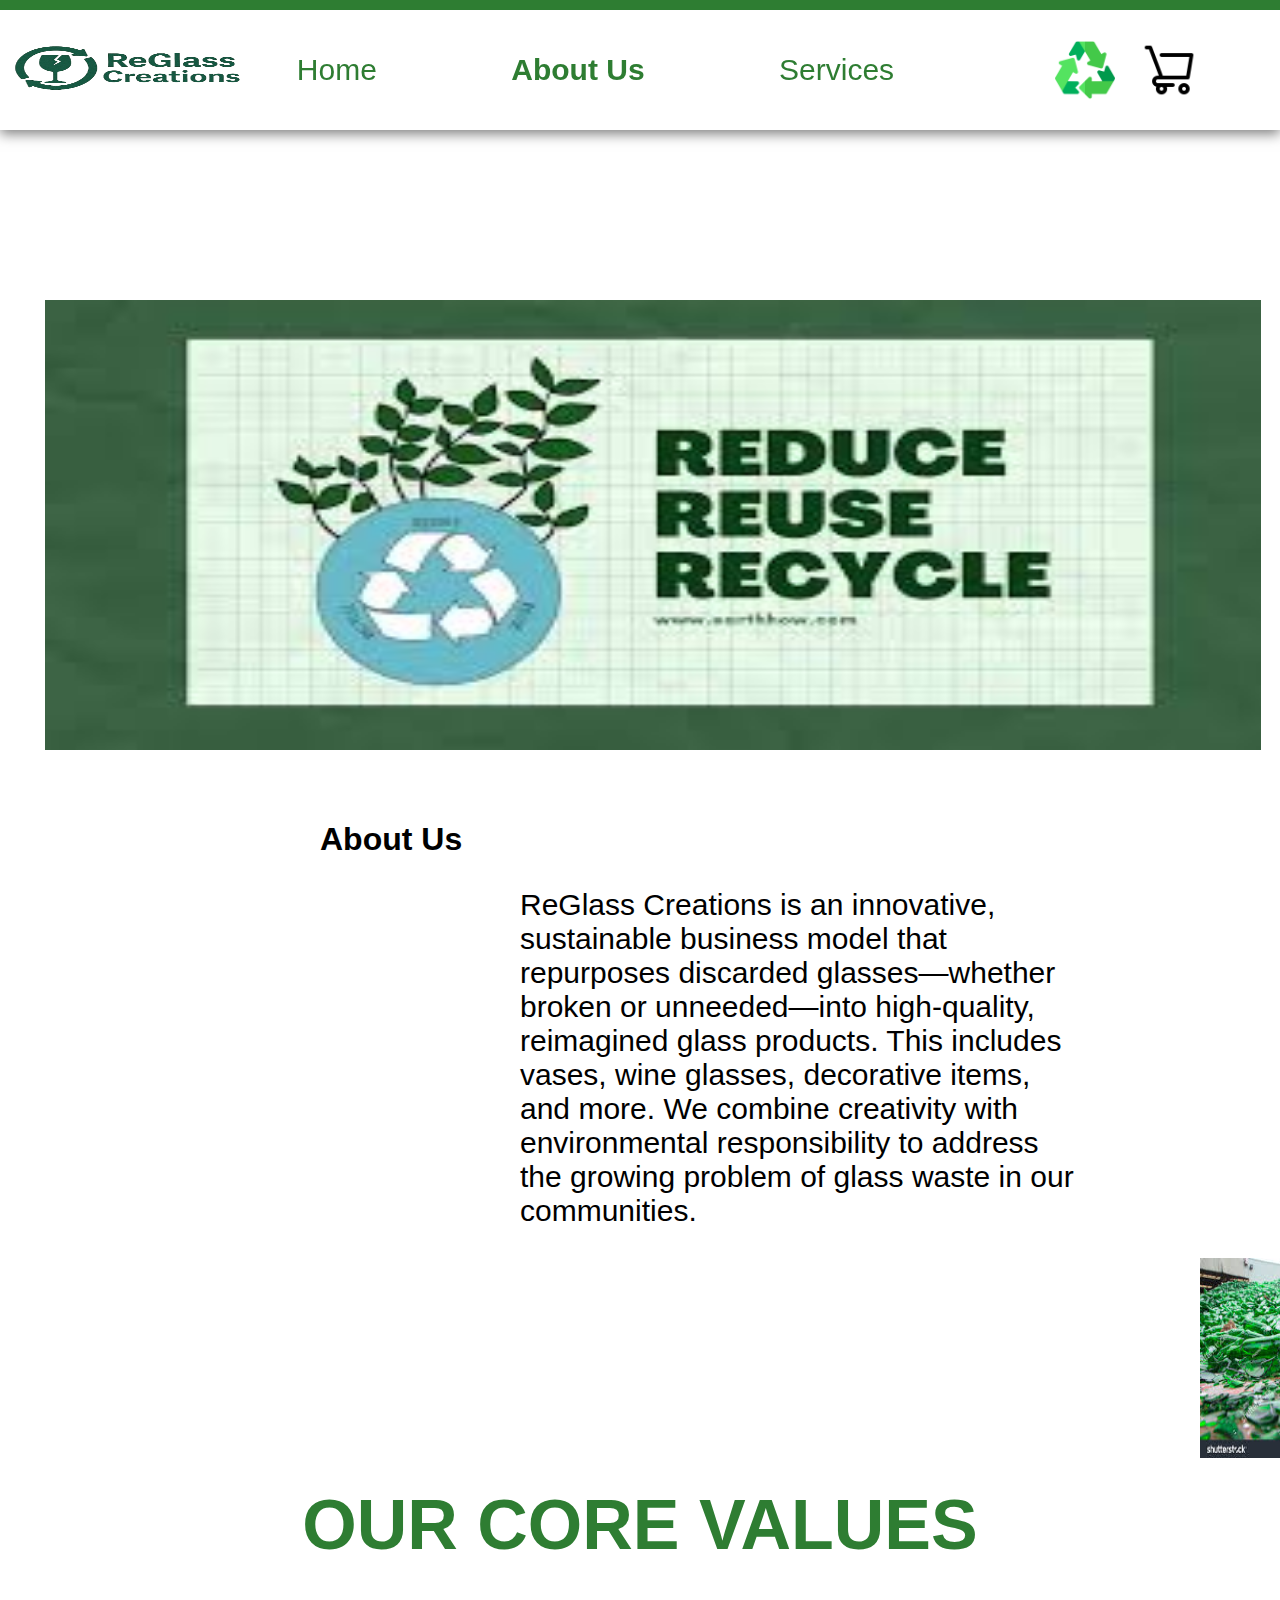
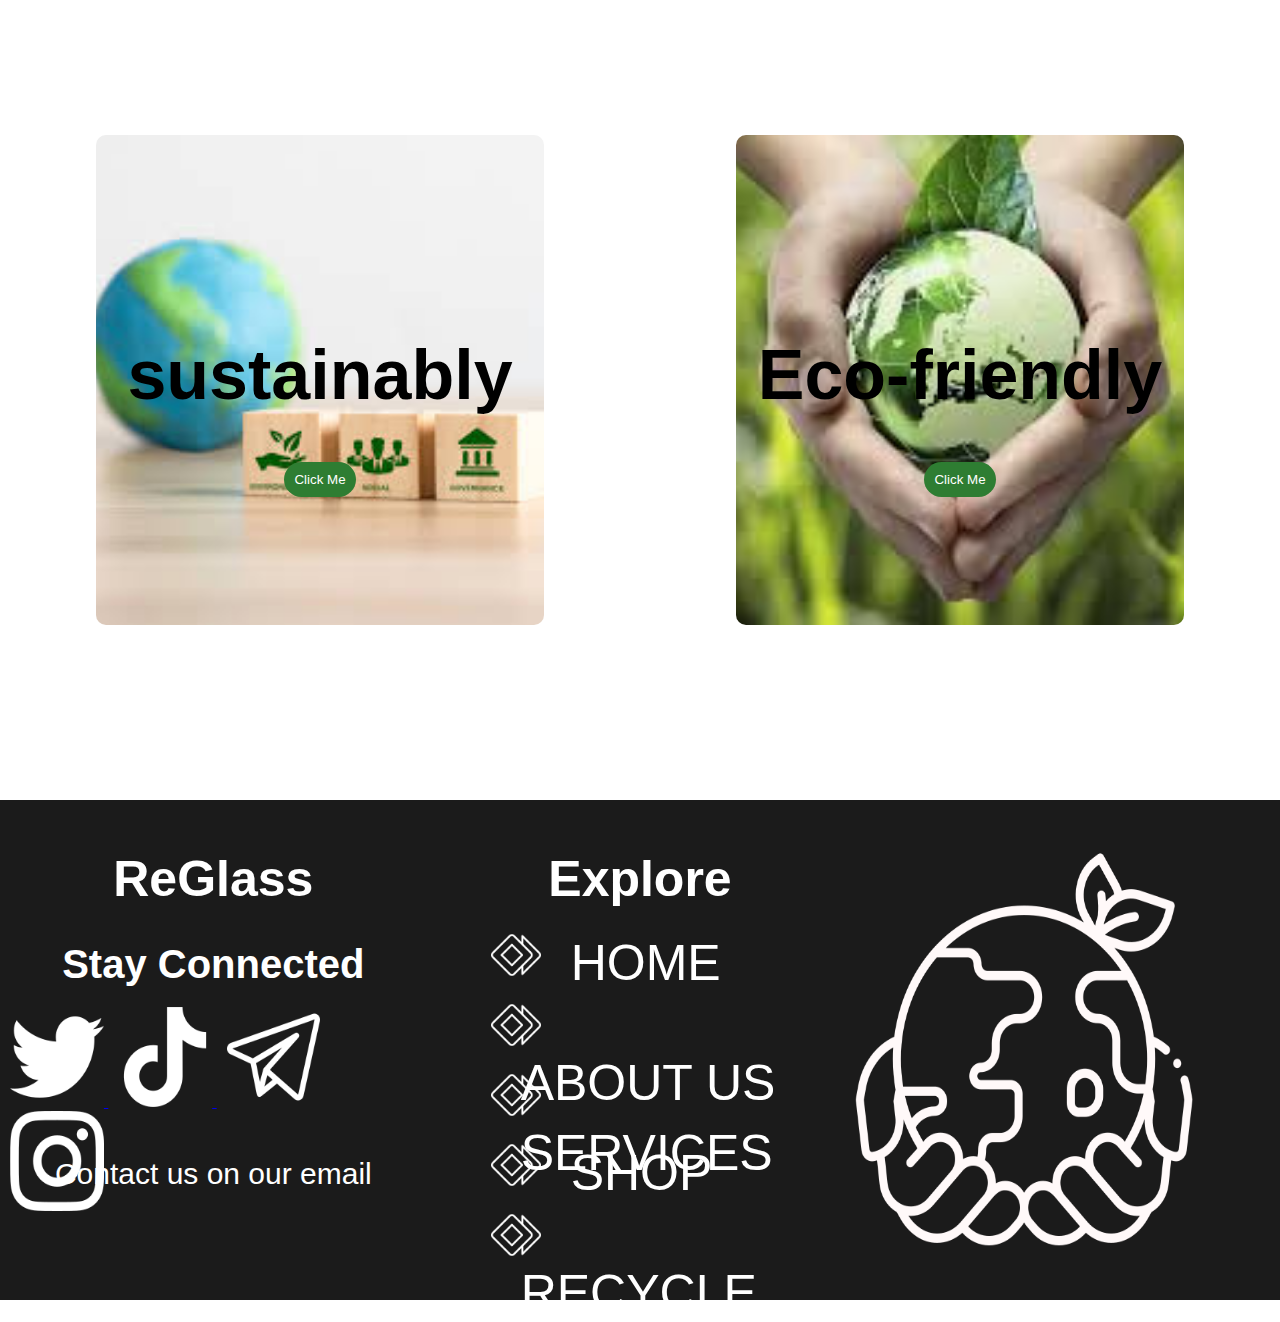
<file: aboutus.html>
<!DOCTYPE html>
<html lang="en" dir="ltr">
  <head>
    <meta charset="utf-8">
    <title>About Us</title>
        <link rel="stylesheet" href="styles/st.css">
  </head>
  <body>
    <div class="header">
      <div class="lin">

      </div>
      <div class="logo">
         <img  id="south" src="images/logos.png" alt="">
      </div>
      <div class="links">
        <a href="index.html"> <p class="op" id="home">Home</p></a>
        <a href="aboutus.html"> <h2 class="op">About Us</h2></a>
        <a href="services.html"> <p class="op">Services</p></a>
      </div>
      <div class="icons">
        <a href="services.html#link2"><img  class="pre" src="images/recycle-symbol.png" alt=""></a>
        <img  class="pre" src="images/cart.png" alt="">
      </div>
    </div>


   <div class="eve">
     <div class="pis">
        <img src="images/download.jpg" alt="">
     </div>
     <div class="ave">
       <h1>About Us</h1>
       <p id="cve">ReGlass Creations is an innovative, sustainable business model that repurposes discarded glasses—whether broken or unneeded—into high-quality, reimagined glass products. This includes vases, wine glasses, decorative items, and more. We combine creativity with environmental responsibility to address the growing problem of glass waste in our communities.

</p>


     </div>
     <div class="bve">
       <img src="images/more.jpg" alt="">
       <img src="images/flowers.jpg" alt="">

     </div>
     <div class="kve">
       <h1>OUR CORE VALUES</h1>

     </div>
     <div class="dve">
       <div class="fve">
         <div class="gve">
            <h1 class="ive">sustainably</h1>
            <button type="button" name="button" onclick="nam()">Click Me</button>
         </div>
         <div class="hve">
            <p>  Glass is 100% recyclable, and its reuse has a minimal environmental footprint. By repurposing discarded glasses, we help divert millions of tons of glass waste from landfills each year. The recycling process of glass uses significantly less energy than creating new glass from raw materials, which means fewer carbon emissions. ReGlass Creations not only offers sustainable products but also helps foster a culture of environmental stewardship in the community.
</p>
            <button type="button" name="button" onclick="game()"> Back</button>
         </div>
       </div>
       <div class="fve">
         <div class="me">
           <h1 class="ive">Eco-friendly</h1>
           <button type="button" name="button"  onclick="time()" >Click Me</button>

         </div>
         <div class="he">
             <p>By engaging people in the process of recycling and reusing, ReGlass Creations helps reduce glass waste in landfills, minimizes the need for new raw materials, and conserves energy. Glass takes hundreds of years to decompose in a landfill, but through our business model, we can help extend the life cycle of this material and ensure that it is used to its full potential. Our process also promotes sustainable consumer habits by showing people that broken or unwanted items can still be valuable if given a new purpose.
</p>
             <button type="button" name="button" onclick="fire()">Back</button>
         </div>

       </div>

     </div>

   </div>
   <div class="footer">
     <div class="socials">
       <h1 id="now">ReGlass</h1>
       <h3 id="stay">Stay Connected</h3>
       <div class="sleep">
         <a href="#"> <img  src="images/twitter.png" alt=""> </a>
         <a href="#"> <img src="images/tik-tok.png" alt=""> </a>
         <a href="https://t.me/+DGIQDsVvQ8BjOTk0"> <img src="images/telegram.png" alt=""> </a>
         <a href="#"> <img src="images/instagram.png" alt=""> </a>

     </div>
     <p><a  id="ho"href="mail to:painomugisha56@gmail.com">Contact us on our email</a> </p>
     </div>
     <div class="inks">
       <h1 id="now">Explore</h1>
       <div class="nos">
         <div class="no"><a id="bob" href="index.html"><img src="images/point.png" alt=""><p>HOME</p> </a> </div>
         <div class="no"><a id="bob"href="aboutus.html"><img src="images/point.png" alt=""><p>ABOUT US</p> </a> </div>
         <div class="no"><a id="bob"href="services.html"><img src="images/point.png" alt=""><p>SERVICES</p> </a> </div>
         <div class="no"><a id="bob"href="services.html#link1"><img src="images/point.png" alt=""><p>SHOP</p> </a> </div>
         <div class="no"><a id="bob"href="services.html#link2"><img src="images/point.png" alt=""><p>RECYCLE</p> </a> </div>
       </div>
     </div>
     <div class="events">
      <img src="images/eco-world.png" alt="">
     </div>



   </div>





  </body>
  <footer>
    <script src="scrpits/watch.js" charset="utf-8"></script>
  </footer>
</html>
</file>
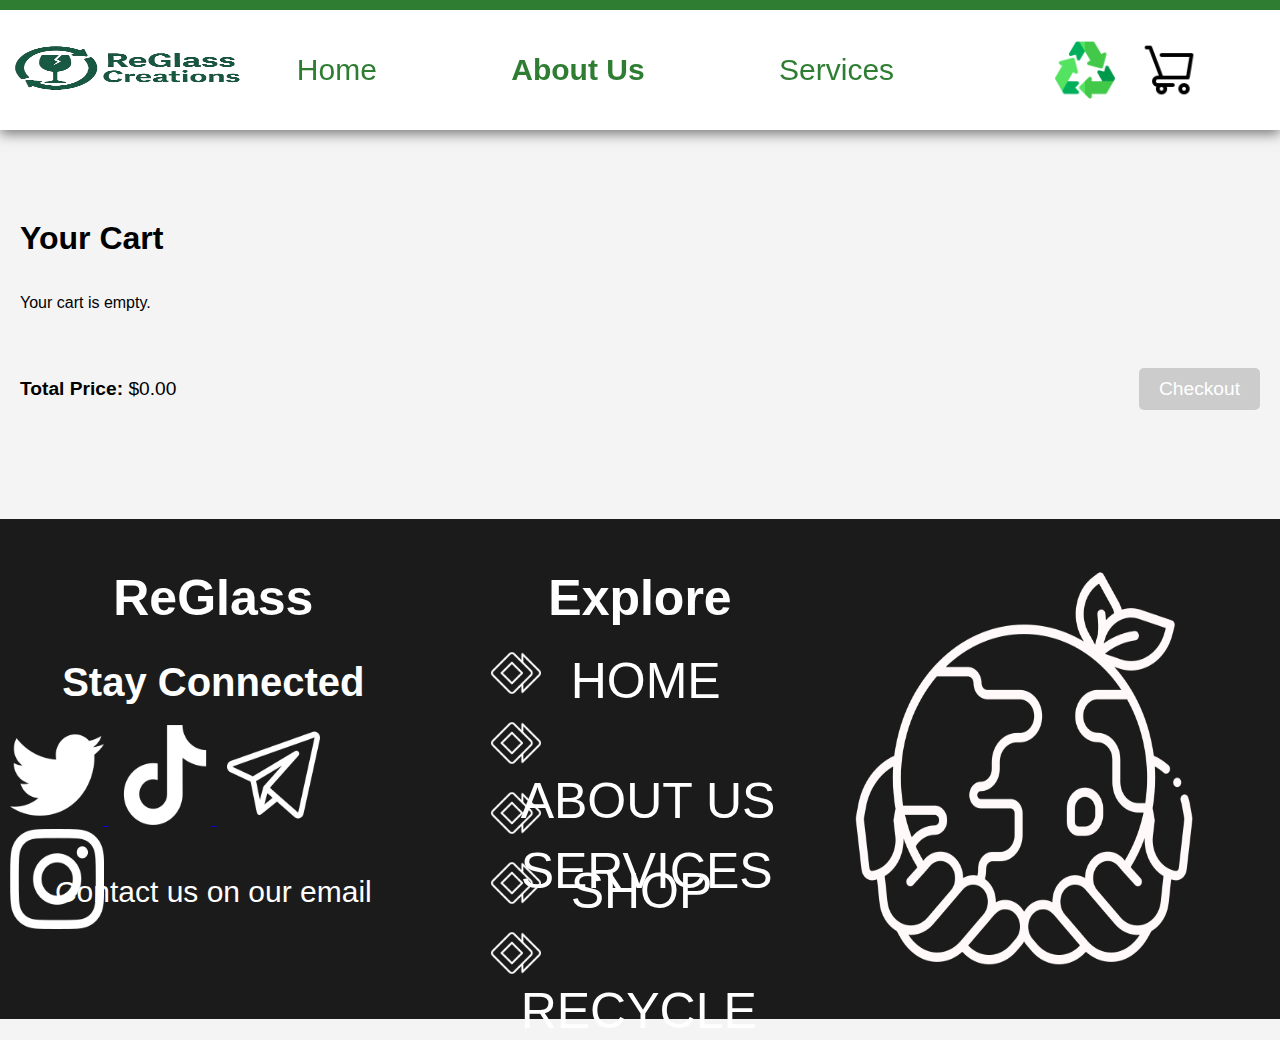
<file: c.html>
<!DOCTYPE html>
<html lang="en">
<head>
  <meta charset="UTF-8" />
  <meta name="viewport" content="width=device-width, initial-scale=1.0" />
  <title>Your Cart</title>
  <link rel="stylesheet" href="styles/c.css" />
  <link rel="stylesheet" href="styles/st.css">
</head>
<body>
  <div  class="header bad">
    <div class="lin">

    </div>
    <div class="logo">
       <img  id="south" src="images/logos.png" alt="">
    </div>
    <div class="links">
      <a href="index.html"> <p class="op" id="home">Home</p></a>
      <a href="aboutus.html"> <h2 class="op">About Us</h2></a>
      <a href="Services.html"> <p class="op">Services</p></a>
    </div>
    <div class="icons">
      <a href="services.html#link2"><img  class="pre" src="images/recycle-symbol.png" alt=""></a>
      <a href="c.html"><img  class="pre" src="images/cart.png" alt=""></a>
    </div>
  </div>

 <div class="shirt">
    <h1>Your Cart</h1>
    <div class="cart-container" id="cart-container"></div>

    <div class="cart-summary">
      <p><strong>Total Price:</strong> $<span id="total-price">0.00</span></p>
      <button class="checkout-btn">Checkout</button>
    </div>

    <div class="payment-modal" id="payment-modal">
      <div class="payment-modal-content">
        <h2>Choose Payment Method</h2>
        <button class="payment-option" id="visa">Pay with Visa</button>
        <button class="payment-option" id="mastercard">Pay with MasterCard</button>
        <button class="close-payment-modal">Cancel</button>
      </div>
    </div>
  </div>

  <div class="footer bad">
    <div class="socials">
      <h1 id="now">ReGlass</h1>
      <h3 id="stay">Stay Connected</h3>
      <div class="sleep">
        <a href="#"> <img  src="images/twitter.png" alt=""> </a>
        <a href="#"> <img src="images/tik-tok.png" alt=""> </a>
        <a href="https://t.me/+DGIQDsVvQ8BjOTk0"> <img src="images/telegram.png" alt=""> </a>
        <a href="#"> <img src="images/instagram.png" alt=""> </a>

    </div>
    <p><a  id="ho"href="mail to:painomugisha56@gmail.com">Contact us on our email</a> </p>
    </div>
    <div class="inks">
      <h1 id="now">Explore</h1>
      <div class="nos">
        <div class="no"><a id="bob" href="index.html"><img src="images/point.png" alt=""><p>HOME</p> </a> </div>
        <div class="no"><a id="bob"href="aboutus.html"><img src="images/point.png" alt=""><p>ABOUT US</p> </a> </div>
        <div class="no"><a id="bob"href="Services.html"><img src="images/point.png" alt=""><p>SERVICES</p> </a> </div>
        <div class="no"><a id="bob"href="services.html#link1"><img src="images/point.png" alt=""><p>SHOP</p> </a> </div>
        <div class="no"><a id="bob"href="services.html#link2"><img src="images/point.png" alt=""><p>RECYCLE</p> </a> </div>
      </div>
    </div>
    <div class="events">
     <img src="images/eco-world.png" alt="">
    </div>



  </div>
</body>
  <footer>
     <script src="scrpits/c.js" charset="utf-8"></script>
  </footer>
</html>
</file>
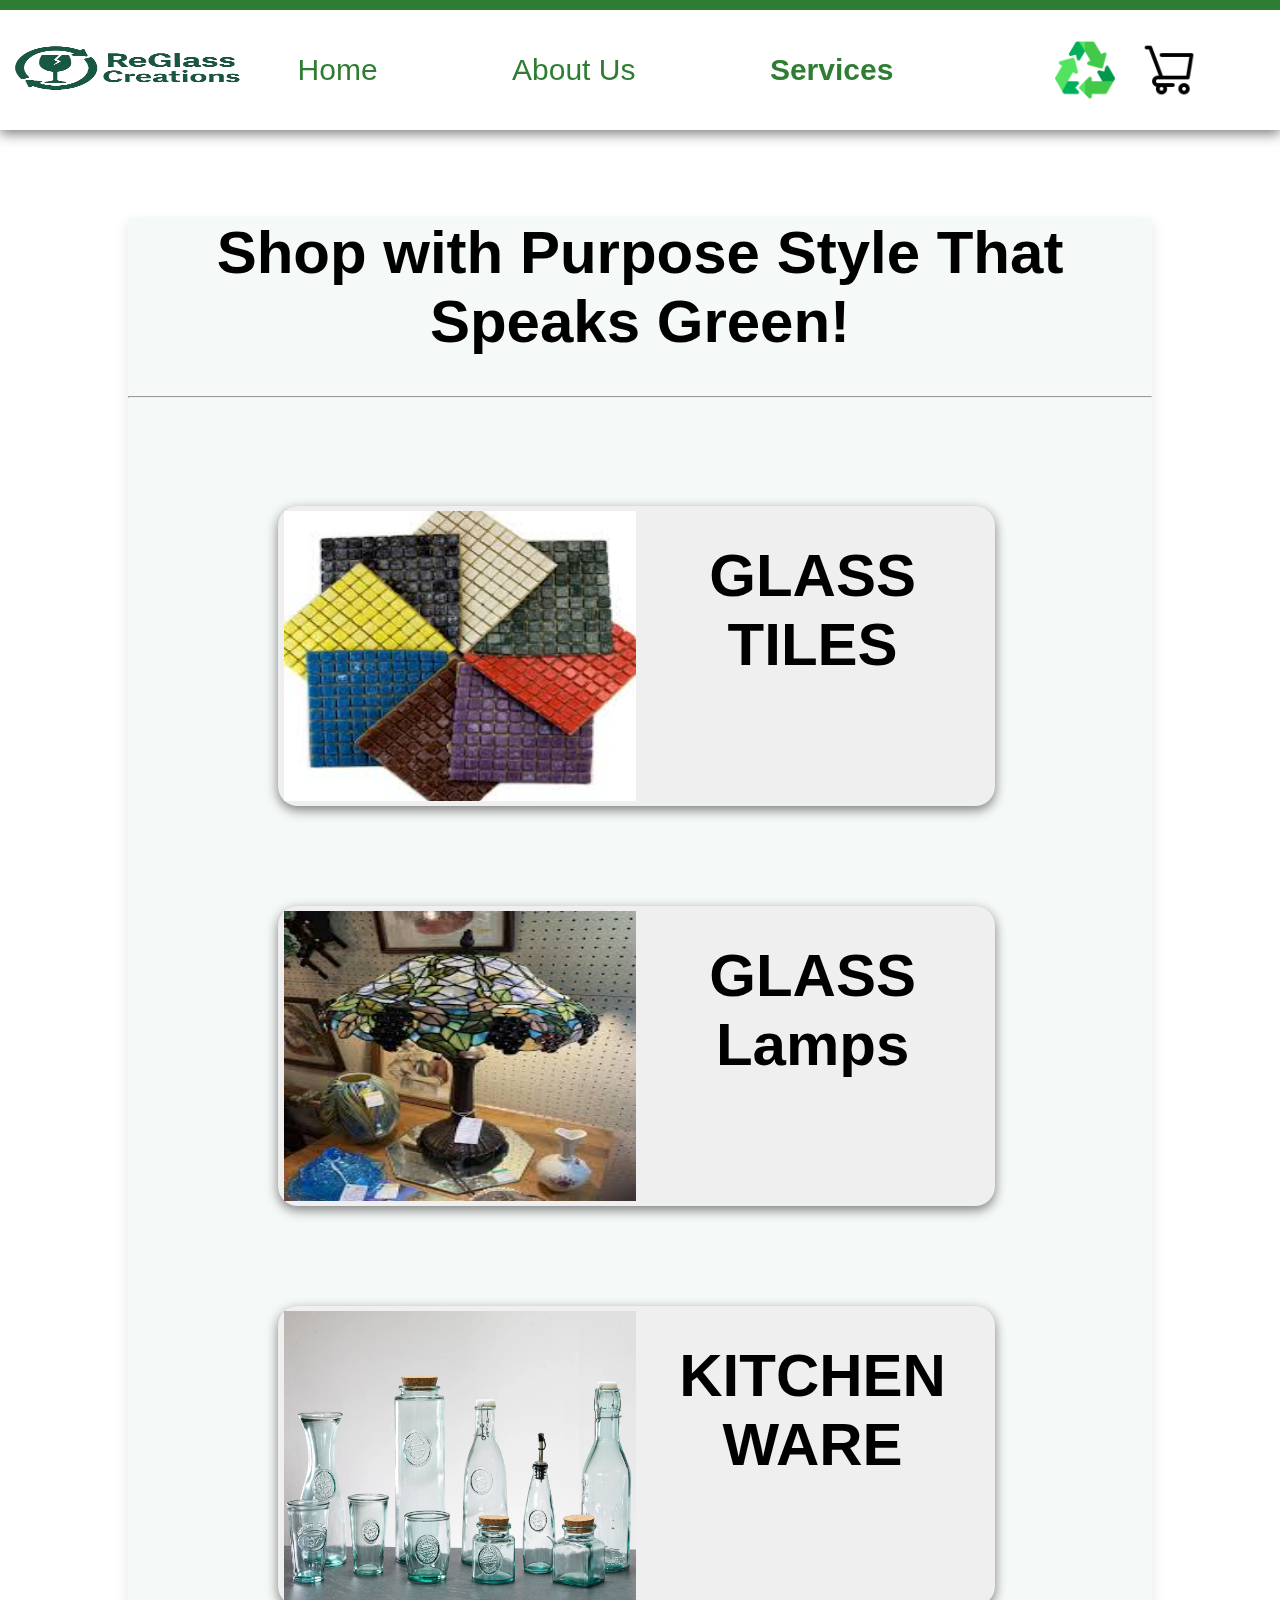
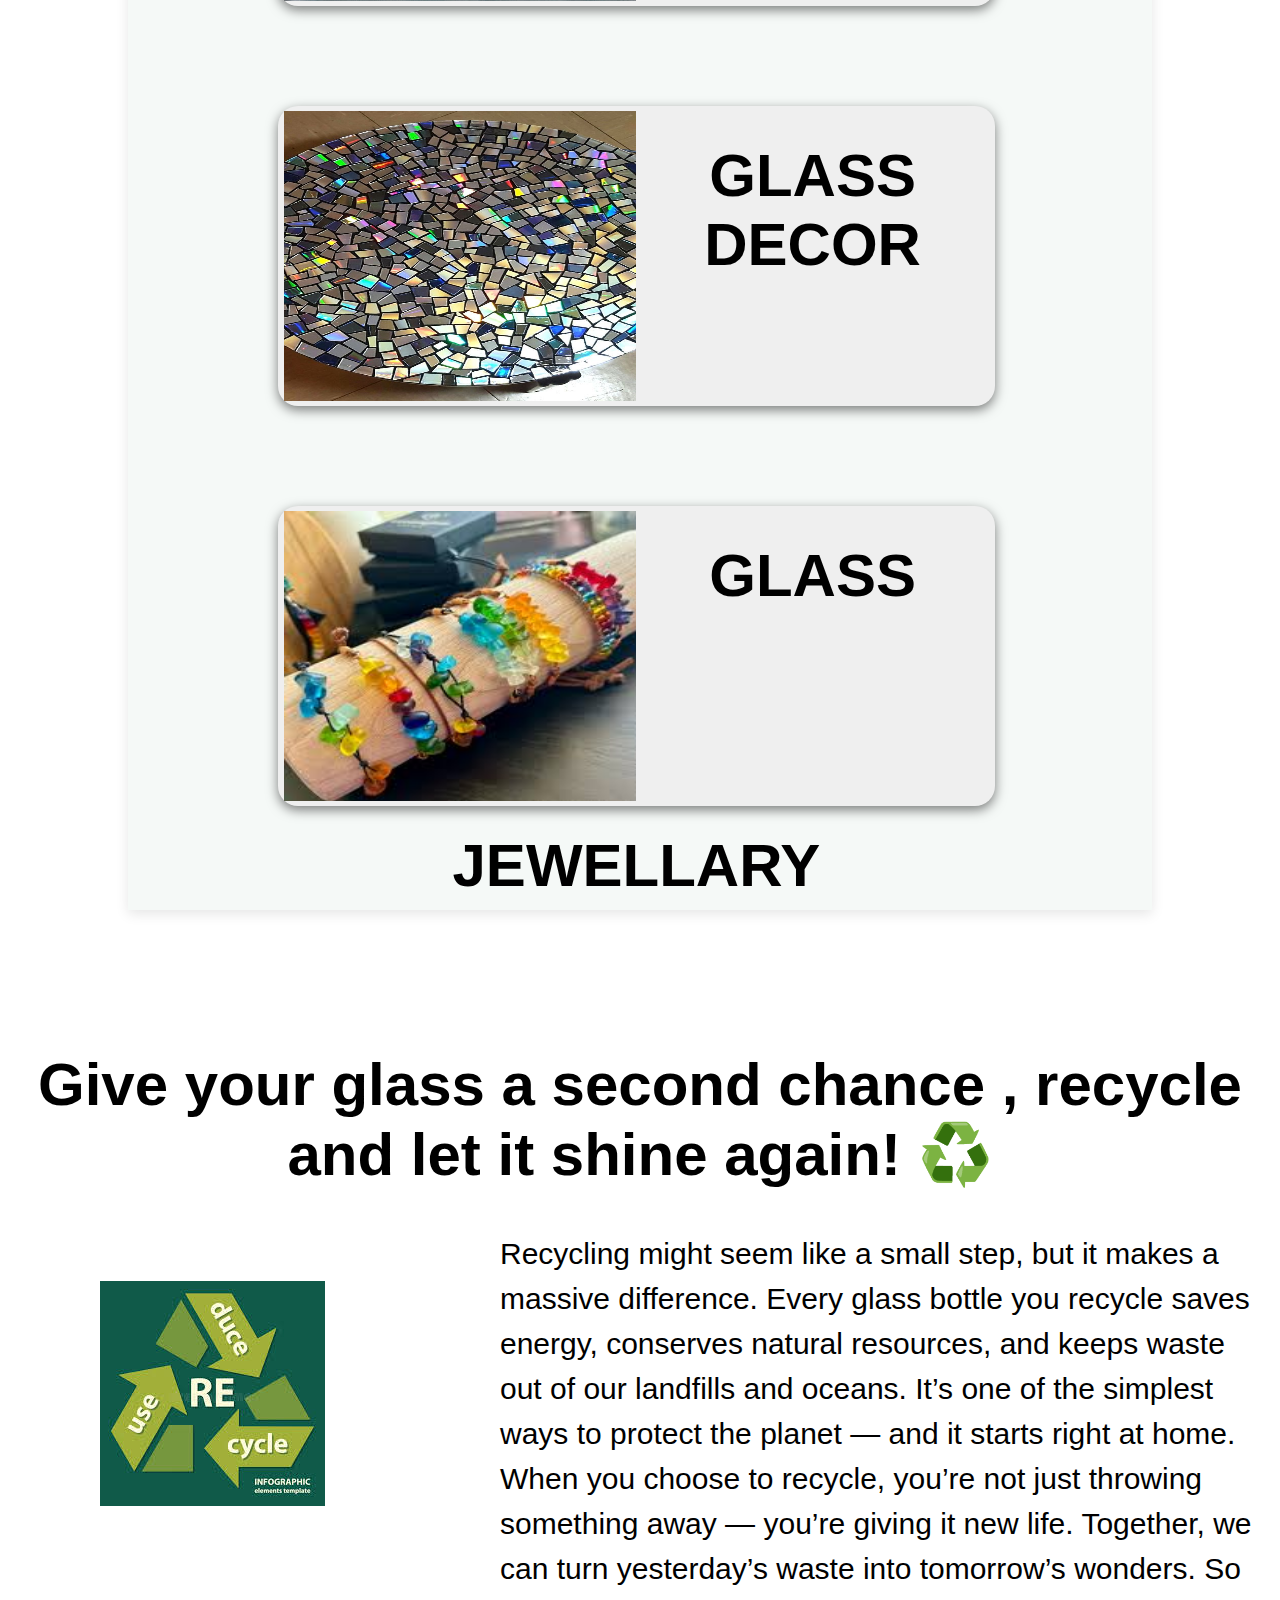
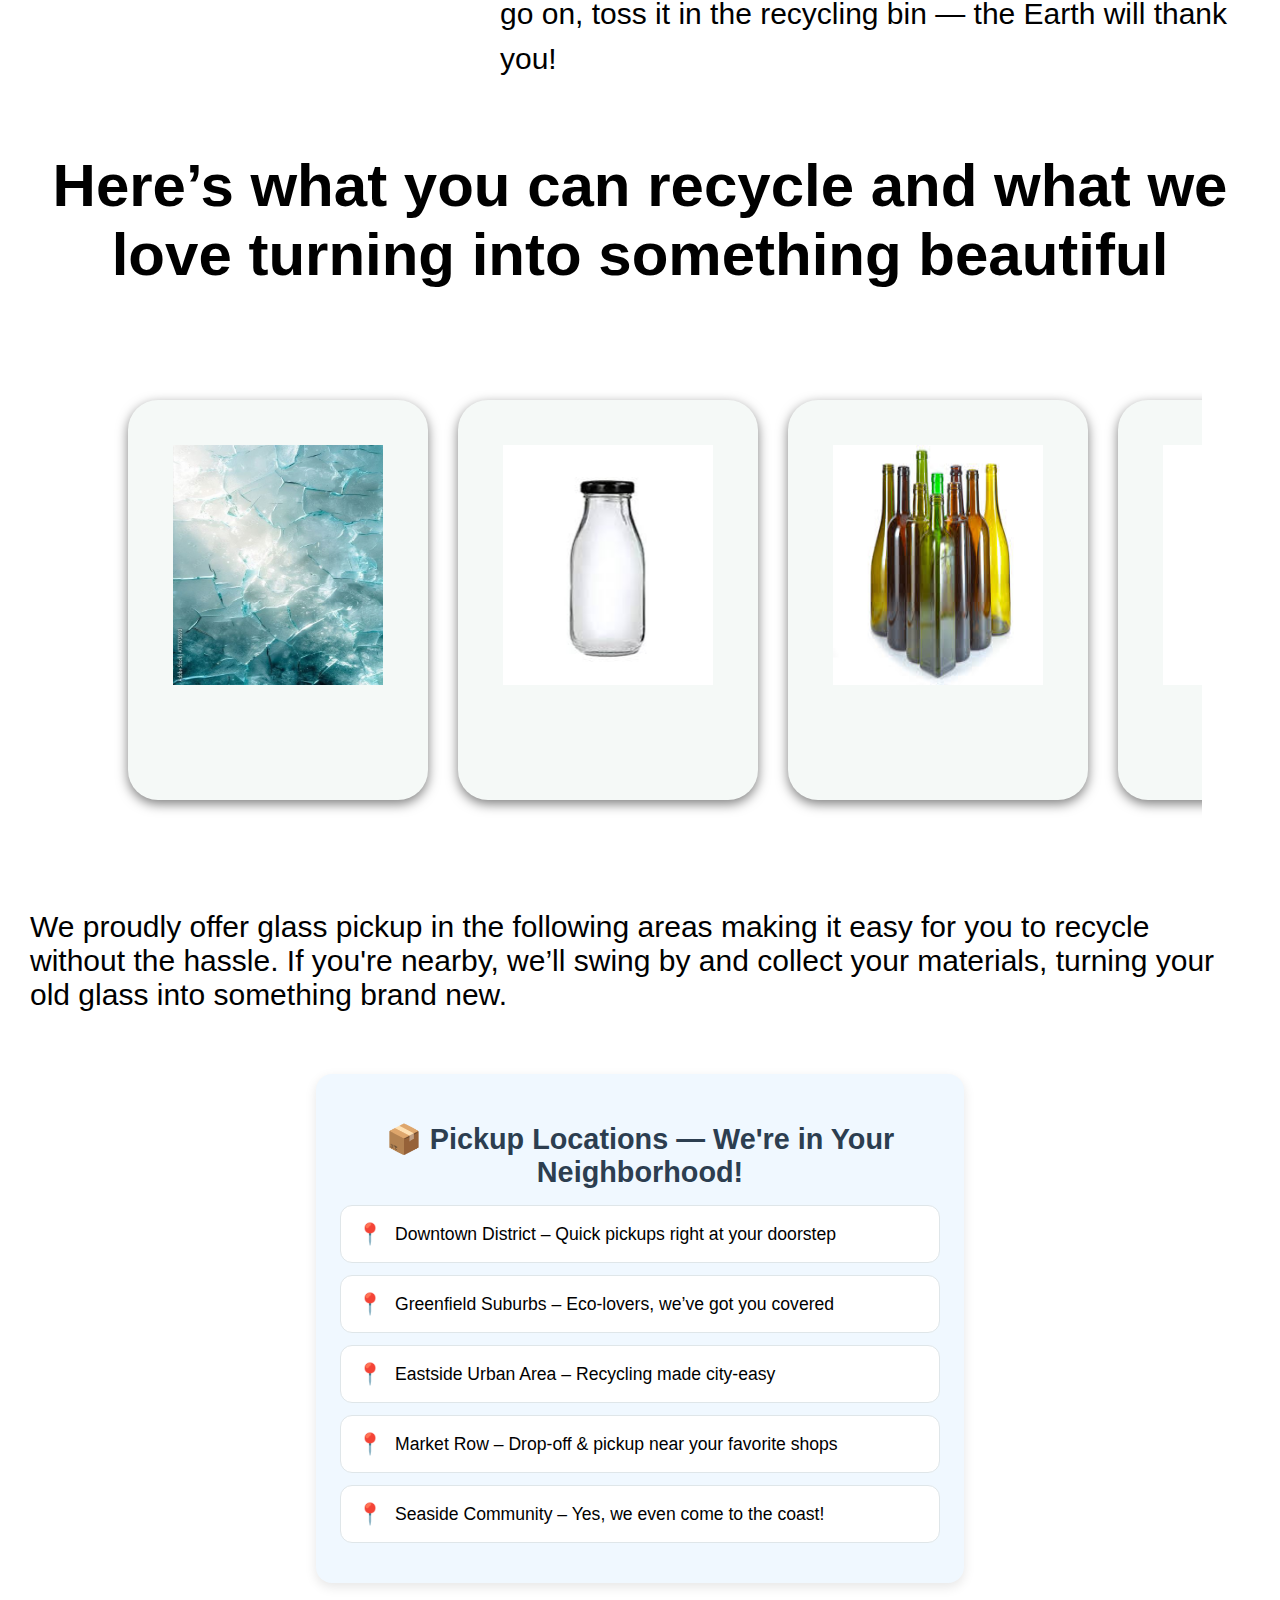
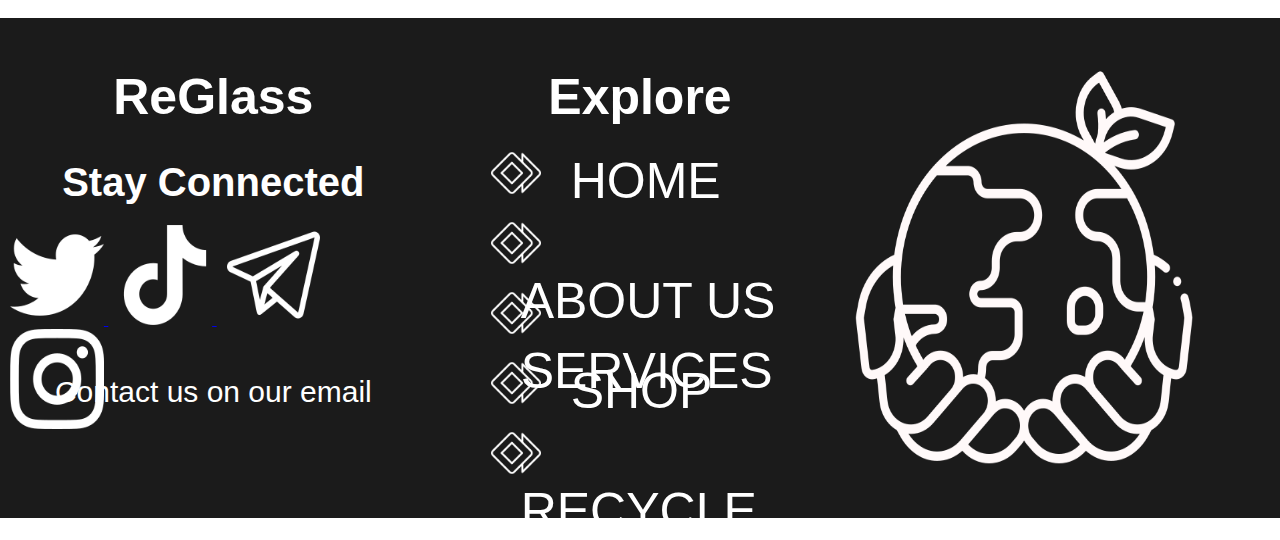
<file: services.html>
<!DOCTYPE html>
<html lang="en" dir="ltr">
  <head>
    <meta charset="utf-8">
    <link rel="stylesheet" href="styles/st.css">
    <title>Services Page</title>
  </head>
  < body class>
  <div class="header">
    <div class="lin">

    </div>
    <div class="logo">
       <img  id="south" src="images/logos.png" alt="">
    </div>
    <div class="links">
      <a href="index.html"> <p class="op" id="home">Home</p></a>
      <a href="aboutus.html"> <p class="op">About Us</p></a>
      <a href="services.html"> <h2 class="op">Services</h2></a>
    </div>
    <div class="icons">
      <a href="services.html#link2"><img  class="pre" src="images/recycle-symbol.png" alt=""></a>
      <img  class="pre" src="images/cart.png" alt="">
    </div>
  </div>



<div class="aat">
  <div  id="link1"class="pros">
    <h1 class="bags">Shop with Purpose  Style That Speaks Green!</h1>
    <hr>

    <button type="button" class="break" onclick="tiles()" >
      <div class="bre">
        <img  class="cool"src="images/th.jpg" alt="">
        <h1 id="tv" class="bags">GLASS <br>TILES</h1>




      </div>

    </button>

     <div class="like">
       <div class="one">
         <div class="two">
           <img src="images/t1.jpg" alt="">
           <div class="con">
             <h2 class="six"> Glass Pebbles</h2>
             <h3 class="six">5$ per pack</h3>

             <button id="four" type="button" name="button" onclick="add()">Add to Cart</button>
           </div>

         </div>
         <div class="two">
           <img src="images/th.jpg" alt="">
           <div class="con">
             <h2 class="six">Classic Glass Tiles</h2>
             <h3 class="six">10$ per pack</h3>

             <button id="four" type="button" name="button" onclick="add()">Add to Cart</button>
           </div>

         </div>
         <div class="two">
           <img src="images/t2.jpg" alt="">
           <div class="con">
             <h2 class="six">Monochronic tiles</h2>
             <h3 class="six">25$ per pack</h3>

             <button id="four" type="button" name="button" onclick="add()">Add to Cart</button>
           </div>


         </div>
         <div class="two">
           <img src="images/t3.jpg" alt="">
           <div class="con">
             <h2 class="six">Wall tiles</h2>
             <h3 class="six">5$ per pack</h3>

             <button id="four" type="button" name="button" onclick="add()">Add to Cart</button>
           </div>


         </div>
         <div class="two">
           <img src="images/t4.jpg" alt="">
           <div class="con">
             <h2 class="six">Mosaic Tiles</h2>
             <h3 class="six">25$ per pack</h3>

             <button id="four" type="button" name="button" onclick="add()">Add to Cart</button>
           </div>


         </div>

         <div class="two">
           <img src="images/t5.jpg" alt="">
           <div class="con">
             <h2 class="six">Kitchen Tiles</h2>
             <h3 class="six">15$ per pack</h3>

             <button id="four" type="button" name="button" onclick="add()">Add to Cart</button>
           </div>


         </div>



       </div>
       <div class="five">
         <button type="button" class="eight">&#10094;</button>
         <button type="button"   class="nine">&#10095;</button>
       </div>
     </div>

     <button type="button" class="break" onclick="a()" >
       <div class="bre">
         <img  class="cool"src="images/lh.jpg" alt="">
         <h1 id="tv" class="bags">GLASS <br>Lamps</h1>




       </div>

     </button>

      <div class="like2">
        <div class="one2">
          <div class="two">
            <img src="images/l1.jpg" alt="">
            <div class="con">
              <h2 class="six">Glass Lamps</h2>
              <h3 class="six">10$ per pair</h3>

              <button id="four" type="button" name="button" onclick="add()">Add to Cart</button>
            </div>

          </div>
          <div class="two">
            <img src="images/l2.webp" alt="">
            <div class="con">
              <h2 class="six">Glass Lanterns</h2>
              <h3 class="six">20$ per pair</h3>

              <button id="four" type="button" name="button" onclick="add()">Add to Cart</button>
            </div>

          </div>
          <div class="two">
            <img src="images/lh.jpg" alt="">
            <div class="con">
              <h2 class="six">Mosaic Lamp</h2>
              <h3 class="six">40$</h3>

              <button id="four" type="button" name="button" onclick="add()">Add to Cart</button>
            </div>


          </div>
          <div class="two">
            <img src="images/l4.jpg" alt="">
            <div class="con">
              <h2 class="six">Dangglers</h2>
              <h3 class="six">10$ per set</h3>

              <button id="four" type="button" name="button" onclick="add()">Add to Cart</button>
            </div>


          </div>
          <div class="two">
            <img src="images/l5.jpg" alt="">
            <div class="con">
              <h2 class="six">Classic lamp</h2>
              <h3 class="six">50$</h3>

              <button id="four" type="button" name="button" onclick="add()">Add to Cart</button>
            </div>


          </div>

          <div class="two">
            <img src="images/l3.jpg" alt="">
            <div class="con">
              <h2 class="six">Aesthetic lamp set</h2>
              <h3 class="six">25$ per set</h3>

              <button id="four" type="button" name="button" onclick="add()">Add to Cart</button>
            </div>


          </div>



        </div>
        <div class="five">
          <button type="button" class="eight2">&#10094;</button>
          <button type="button"   class="nine2">&#10095;</button>
        </div>
      </div>



      <button type="button" class="break" onclick="b()" >
        <div class="bre">
          <img  class="cool"src="images/kh.webp" alt="">
          <h1 id="tv" class="bags">KITCHEN <br>WARE</h1>




        </div>

      </button>

       <div class="like3">
         <div class="one3">
           <div class="two">
             <img src="images/k1.jpg" alt="">
             <div class="con">
               <h2 class="six">Shot Glasses</h2>
               <h3 class="six">4$ per pair</h3>

               <button id="four" type="button" name="button" onclick="add()">Add to Cart</button>
             </div>

           </div>
           <div class="two">
             <img src="images/k4.jpg" alt="">
             <div class="con">
               <h2 class="six">Glass Tamblers</h2>
               <h3 class="six">12$ a set</h3>

               <button id="four" type="button" name="button" onclick="add()">Add to Cart</button>
             </div>

           </div>
           <div class="two">
             <img src="images/k2.jpg" alt="">
             <div class="con">
               <h2 class="six">Ocean Bloom Bowl</h2>
               <h3 class="six">30$</h3>

               <button id="four" type="button" name="button" onclick="add()">Add to Cart</button>
             </div>


           </div>
           <div class="two">
             <img src="images/kh.webp" alt="">
             <div class="con">
               <h2 class="six"> Seaglass Set</h2>
               <h3 class="six">30$ a set</h3>

               <button id="four" type="button" name="button" onclick="add()">Add to Cart</button>
             </div>


           </div>
           <div class="two">
             <img src="images/k3.jpg" alt="">
             <div class="con">
               <h2 class="six">Star Fiah bowl</h2>
               <h3 class="six">35$</h3>

               <button id="four" type="button" name="button" onclick="add()">Add to Cart</button>
             </div>


           </div>

           <div class="two">
             <img src="images/k5.jpg" alt="">
             <div class="con">
               <h2 class="six">Moasic glass set</h2>
               <h3 class="six">10$ a set</h3>

               <button id="four" type="button" name="button" onclick="add()">Add to Cart</button>
             </div>


           </div>
         </div>
         <div class="five">
           <button type="button" class="eight3">&#10094;</button>
           <button type="button"   class="nine3">&#10095;</button>
         </div>
       </div>




       <button type="button" class="break" onclick="c()" >
         <div class="bre">
           <img  class="cool"src="images/dh.jpg" alt="">
           <h1 id="tv" class="bags">GLASS <br>DECOR</h1>




         </div>

       </button>

        <div class="like4">
          <div class="one4">
            <div class="two">
              <img src="images/d1.jpg" alt="">
              <div class="con">
                <h2 class="six">Prism Muse</h2>
                <h3 class="six">40 dollars</h3>

                <button id="four" type="button" name="button" onclick="add()">Add to Cart</button>
              </div>

            </div>
            <div class="two">
              <img src="images/d2.jpg" alt="">
              <div class="con">
                <h2 class="six">Celestial Bloom</h2>
                <h3 class="six">70 dollars</h3>

                <button id="four" type="button" name="button" onclick="add()">Add to Cart</button>
              </div>

            </div>
            <div class="two">
              <img src="images/d3.jpg" alt="">
              <div class="con">
                <h2 class="six"> Tide Nest</h2>
                <h3 class="six">60 dollars</h3>

                <button id="four" type="button" name="button" onclick="add()">Add to Cart</button>
              </div>


            </div>
            <div class="two">
              <img src="images/d4.jpg" alt="">
              <div class="con">
                <h2 class="six"> Infinity Coil</h2>
                <h3 class="six">60 dollars</h3>

                <button id="four" type="button" name="button" onclick="add()">Add to Cart</button>
              </div>


            </div>
            <div class="two">
              <img src="images/dh.jpg" alt="">
              <div class="con">
                <h2 class="six">Pixel Galaxy Table</h2>
                <h3 class="six">60 dollars</h3>

                <button id="four" type="button" name="button" onclick="add()">Add to Cart</button>
              </div>


            </div>

            <div class="two">
              <img src="images/d5.jpg" alt="">
              <div class="con">
                <h2 class="six">HoloShell Glow</h2>
                <h3 class="six">50 dollars</h3>

                <button id="four" type="button" name="button" onclick="add()">Add to Cart</button>
              </div>


            </div>



          </div>
          <div class="five">
            <button type="button" class="eight4">&#10094;</button>
            <button type="button"   class="nine4">&#10095;</button>
          </div>
        </div>




        <button type="button" class="break" onclick="d()" >
          <div class="bre">
            <img  class="cool"src="images/jh.jpg" alt="">
            <h1 id="tv" class="bags">GLASS <br>JEWELLARY</h1>




          </div>

        </button>

         <div class="like5">
           <div class="one5">
             <div class="two">
               <img src="images/j1.jpg" alt="">
               <div class="con">
                 <h2 class="six">Bubble glass pendulum</h2>
                 <h3 class="six">5 dollars</h3>

                 <button id="four" type="button" name="button">Add to Cart</button>
               </div>

             </div>
             <div class="two">
               <img src="images/j2.png" alt="">
               <div class="con">
                 <h2 class="six">Petal Prism necklace</h2>
                 <h3 class="six">7 dollars</h3>

                 <button id="four" type="button" name="button" onclick="add()">Add to Cart</button>
               </div>

             </div>
             <div class="two">
               <img src="images/j3.jpg" alt="">
               <div class="con">
                 <h2 class="six">Marble Glass pendulum</h2>
                 <h3 class="six">7 dollars</h3>

                 <button id="four" type="button" name="button" onclick="add()">Add to Cart</button>
               </div>


             </div>
             <div class="two">
               <img src="images/j4.jpg" alt="">
               <div class="con">
                 <h2 class="six">Emerald twin necklace</h2>
                 <h3 class="six">10 dallars</h3>

                 <button id="four" type="button" name="button" onclick="add()">Add to Cart</button>
               </div>


             </div>
             <div class="two">
               <img src="images/jh.jpg" alt="">
               <div class="con">
                 <h2 class="six">Chroma Charms</h2>
                 <h3 class="six">10$ per set</h3>

                 <button id="four" type="button" name="button" onclick="add()">Add to Cart</button>
               </div>


             </div>

             <div class="two">
               <img src="images/j5.jpg" alt="">
               <div class="con">
                 <h2 class="six">Glass Beads</h2>
                 <h3 class="six">5$ per pack</h3>

                 <button id="four" type="button" name="button" onclick="add()">Add to Cart</button>
               </div>


             </div>


           </div>
           <div class="five">
             <button type="button" class="eight5">&#10094;</button>
             <button type="button"   class="nine5">&#10095;</button>
           </div>
         </div>
   </div>

 <div id="link2" class="rec">
   <div class="bat">
      <h1>Give your glass a second chance , recycle and let it shine again! ♻️</h1>
      <div class="cat">
        <img src="images/reduce.jpg" alt="">
      <p>Recycling might seem like a small step, but it makes a massive difference. Every glass bottle you recycle saves energy, conserves natural resources, and keeps waste out of our landfills and oceans. It’s one of the simplest ways to protect the planet — and it starts right at home. When you choose to recycle, you’re not just throwing something away — you’re giving it new life. Together, we can turn yesterday’s waste into tomorrow’s wonders. So go on, toss it in the recycling bin — the Earth will thank you!</p>
      </div>

      <h1 style="margin-top:200px;padding:20px;">Here’s what you can recycle and what we love turning into something beautiful</h1>


   </div>


<div class="hot">
   <div class="mess">
     <img src="images/r1.jpg" alt="">
     <h5 style="text-align:center; margin-top:0; font-size:20px;"></h5>

   </div>
   <div class="mess">
     <img src="images/r2.jpg" alt="">
     <h5 style="text-align:center; margin-top:0; font-size:20px;"></h5>

   </div>
   <div class="mess">
     <img src="images/r3.jpg" alt="">
     <h5 style="text-align:center; margin-top:0; font-size:20px;"></h5>

   </div>
   <div class="mess">
     <img src="images/r4.jpg" alt="">
     <h5 style="text-align:center; margin-top:0; font-size:20px;"></h5>

   </div>
   <div class="mess">
     <img src="images/r5.jpg" alt="">
     <h5 style="text-align:center; margin-top:0; font-size:20px;"></h5>

   </div>
   <div class="mess">
     <img src="images/r6.jpg" alt="">
     <h5 style="text-align:center; margin-top:0; font-size:20px;"></h5>

   </div>
   <div class="mess">
     <img src="images/r7.jpg" alt="">
     <h5 style="text-align:center; margin-top:0; font-size:20px;"></h5>

   </div>
   <div class="mess">
     <img src="images/r8.jpg" alt="">
     <h5 style="text-align:center; margin-top:0; font-size:20px;"></h5>

   </div>




 </div>

 <div class="dat">
   <p>We proudly offer glass pickup in the following areas making it easy for you to recycle without the hassle. If you're nearby, we’ll swing by and collect your materials, turning your old glass into something brand new.</p>

   <div class="pickup-locations">
 <h2>📦 Pickup Locations — We're in Your Neighborhood!</h2>
 <ul>
   <li>Downtown District – Quick pickups right at your doorstep</li>
   <li>Greenfield Suburbs – Eco-lovers, we’ve got you covered</li>
   <li>Eastside Urban Area – Recycling made city-easy</li>
   <li>Market Row – Drop-off & pickup near your favorite shops</li>
   <li>Seaside Community – Yes, we even come to the coast!</li>
 </ul>
</div>

 </div>

</div>
</div>


<div class="footer">
  <div class="socials">
    <h1 id="now">ReGlass</h1>
    <h3 id="stay">Stay Connected</h3>
    <div class="sleep">
      <a href="#"> <img  src="images/twitter.png" alt=""> </a>
      <a href="#"> <img src="images/tik-tok.png" alt=""> </a>
      <a href="https://t.me/+DGIQDsVvQ8BjOTk0"> <img src="images/telegram.png" alt=""> </a>
      <a href="#"> <img src="images/instagram.png" alt=""> </a>

  </div>
  <p><a  id="ho"href="mail to:painomugisha56@gmail.com">Contact us on our email</a> </p>
  </div>
  <div class="inks">
    <h1 id="now">Explore</h1>
    <div class="nos">
      <div class="no"><a id="bob" href="index.html"><img src="images/point.png" alt=""><p>HOME</p> </a> </div>
      <div class="no"><a id="bob"href="aboutus.html"><img src="images/point.png" alt=""><p>ABOUT US</p> </a> </div>
      <div class="no"><a id="bob"href="services.html"><img src="images/point.png" alt=""><p>SERVICES</p> </a> </div>
      <div class="no"><a id="bob"href="services.html#link1"><img src="images/point.png" alt=""><p>SHOP</p> </a> </div>
      <div class="no"><a id="bob"href="services.html#link2"><img src="images/point.png" alt=""><p>RECYCLE</p> </a> </div>
    </div>
  </div>
  <div class="events">
   <img src="images/eco-world.png" alt="">
  </div>



</div>














































  </body>
  <footer>
  <script src="scrpits/show.js" charset="utf-8"></script>
  <script src="scrpits/more.js" charset="utf-8"></script>
  <script src="scrpits/product.js"></script>

  </script>
  </footer>
</html>
</file>
<file: styles/st.css>
html{
  scroll-behavior: smooth;
}


body{
  margin: 0;
    font-family: 'Segoe UI', sans-serif;
    max-height: 8000px;
}


.header{
  position: fixed;
  top:0;
  z-index: 3;
  height: 130px;
  width: 100%;
  background-color: white;
    box-shadow: 0 4px 12px rgba(0, 0, 0, 0.5);
}

.lin{
  width: 100%;
  height: 10px;
  background-color:#2E7D32;
}

.logo{
  width: 20%;
  height: 120px;
  display: inline-block;
 

}
.a{
  width: 100%;
  height: 40px;
  margin:auto;
}
#logo{
  position: absolute;
  top:10px;
  left:50px;
  height: 80px;

}
#south{
  height: 100%;
  width: 100%;
}
.b{
  width: 100%;
  height: 40px;
  font-size: 10px;
  position: absolute;
  bottom: 20px;
  left:20px;
}

.links{
  width:50%;
  height: 100%;
  display: inline-block;
  text-align: center;


}
.links a{
  text-decoration: none;
  color:#2E7D32;
}
.links a :hover{
  color: lightgreen;
  text-decoration: underline;
}
.op{
  display:inline-block;
  position: relative;
  bottom: 50px;
  margin-left: 130px;
  font-size:30px;
}
#home{
  margin-left: 30px;
}

.icons{
 width:16%;
 height: 100%;
 display: inline-block;
 margin-left: 150px;

}
.pre{
  width: 60px;
  height: 60px;
  margin-right: 20px;
  padding-bottom: 30px;
}


.west{
  margin-top: 150px;
  width: 100%;
  height: 3000px;
}
.hero{
  width: 100%;
  height: 2300px;
}
#aave{
  font-size: 100px;
  color: #2E7D32;
}
.content{
  background-color:#2E7D32;
  height:400px;
  width: 70%;
  margin: auto;
  border-radius: 10px;
  color:white;
  padding: 10px;
  margin-bottom: 100px;
}
.c{
  text-align: center;
  height:70px;
  padding-top:0px;
}
.content:hover .c{
  border-bottom: solid white 4px;
}
#d{
  color:#0277BD;
  text-decoration: none;
}
#d:hover {
  text-decoration: underline;
  text-decoration-color:#0277BD;
}
.blonde{
 margin-right: 50px;
 text-align: center;
 font-size: 30px;

}
#tears{
  background-color: #0277BD;
}
#e{
  color:#2E7D32;
  text-decoration: none;
}
#e:hover {
  text-decoration: underline;
  text-decoration-color:#2E7D32;
}

#men{
  padding-top: 100px;
  margin-left: 20px;
  font-size: 3.8rem;
  margin-top: 0;
}
#score{
  width: 95%;
  height: 700px;
  margin-left: 35px;
}
.only{
  height: 300px;
  width: 60%;
  margin-left: 530px;
  font-size: 40px;

}

#die{
  font-size: 60px;
  color:#2E7D32;
}



.products{
  width: 100%;
  height: 800px;
}
.slider{
  display: flex;
  transition: transform 0.3s ease-in-out;
  gap: 20px;
  padding-top: 20px;
  padding-left: 10px;
  overflow: hidden;
  padding-bottom: 10px
}
.card{
  min-width: 485px;
  max-width: 500px;
  height: 450px;
  background-color: #f5f5f5;
  border-radius: 10px;
  display: flex;
  justify-content: center;
  align-items: center;
  flex-direction: column;
  font-size: 1.2rem;
  box-shadow: 0 4px 12px rgba(0, 0, 0, 0.5);
   transition: box-shadow 0.3s ease;
}
.card img{
  padding: 20px;
  height: 50%;
  width: 80%;
  position:relative;
  bottom:px;
}
#car{
  margin-left: 80px;
}
.btn{
  text-align: center;
  position: relative;
  top:20px;
}
.slow{
  margin-top: 10px;
  margin-bottom: 10px;
}
#fif{
  text-align: center;
}
#fur{
  margin-left: 50px;
  border-radius: 100px;
  padding: 10px;
  color:white;
  background-color: #2E7D32;
  border: solid lightgreen 2px;

}
.button1{
  height: 50px;
  width: 100px;
  border-top-left-radius: 40px;
  border-bottom-left-radius: 40px;
  border: 0;
}
.button2{
  height: 50px;
  width: 100px;
  border-top-right-radius: 40px;
  border-bottom-right-radius: 40px;
  border: 0;

}
.button1:hover{
  border: 2px solid #2E7D32;
}
.button2:hover{
  border: 2px solid #2E7D32;
}






.aat{
  width: 100%;
  height: 4600px;
  margin-top: 200px
}
.pros{
  min-height: 800px;
  max-height: 5500px;
  width: 80%;
  background-color: 	#F5F9F7;
  margin: auto;
  margin-bottom: 100px;
  padding-bottom: 50px;
    box-shadow: 0 4px 12px rgba(0, 0, 0, 0.1);

}
.bags{
  text-align: center;
  font-size: 60px;

}

.break{
  width: 70%;
  margin-left:150px;
  margin-top: 100px;
  height: 300px;
  border-radius: 20px;
  border: none;
    box-shadow: 0 4px 12px rgba(0, 0, 0, 0.5);

}
.bre{
  width: 100%;
  height: 290px;
  border-radius: 20px;
}
.cool{
  height: 100%;
  width: 50%;
  float: left;
  position: relative;

}
#tv{
  position: relative;
  top:30px;
  margin-top: 0;
}
.here{
  height: 100px;
  width: 100px;
}
#z{
  position: relative;
  right: 250px;
  top: 100px;
}
.like{
  width: 90%;
  height:700px;
  position: relative;
  top:50px;
  display:none;
}

.like2{
  width: 90%;
  height:700px;
  position: relative;
  top:50px;
  display:none;
}
.like3{
  width: 90%;
  height:700px;
  position: relative;
  top:50px;
  display:none;
}
.like4{
  width:  90%;
  height:700px;
  position: relative;
  top:50px;
  display:none;
}
.like5{
  width:90%;
  height:700px;
  position: relative;
  top:50px;
  display:none;
}

.one{
  display: flex;
  transition: transform 0.3s ease-in-out;
  gap: 20px;
  padding-top: 20px;
  padding-left: 25px;
  overflow: hidden;
  padding-bottom: 10px
}
.one2{
  display: flex;
  transition: transform 0.3s ease-in-out;
  gap: 20px;
  padding-top: 20px;
  padding-left: 25px;
  overflow: hidden;
  padding-bottom: 10px
}
.one3{
  display: flex;
  transition: transform 0.3s ease-in-out;
  gap: 20px;
  padding-top: 20px;
  padding-left: 25px;
  overflow: hidden;
  padding-bottom: 10px
}
.one4{
  display: flex;
  transition: transform 0.3s ease-in-out;
  gap: 20px;
  padding-top: 20px;
  padding-left: 25px;
  overflow: hidden;
  padding-bottom: 10px
}
.one5{
  display: flex;
  transition: transform 0.3s ease-in-out;
  gap: 20px;
  padding-top: 20px;
  padding-left: 25px;
  overflow: hidden;
  padding-bottom: 10px
}
.two{
  min-width: 250px;
  max-width: 300px;
  height: 350px;
  background-color: #f5f5f5;
  border-radius: 10px;
  display: flex;
  justify-content: center;
  align-items: center;
  flex-direction: column;
  box-shadow: 0 4px 12px rgba(0, 0, 0, 0.5);
   transition: box-shadow 0.3s ease;
}
.two img{
  padding: 20px;
  padding-top: 5px;
  height: 50%;
  width: 80%;
  position:relative;
  bottom:px;
}
#four{
  margin: auto;
  border-radius: 100px;
  padding: 10px;
  color:white;
  background-color: #2E7D32;
  border: none;
  display: none;
}
#four:hover{
  border: #2E7D32 2px solid;
  background-color: lightgreen;
}
.two:hover #four{
  display: block;
}

.five{
  position: absolute;
  top: 400px;
  left: 50%;
  text-align: center;
}
.six{
  margin-top: 10px;
  margin-bottom: 10px;
  text-align: center;
}

.eight{
  height: 50px;
  width: 100px;
  border-top-left-radius: 40px;
  border-bottom-left-radius: 40px;
  border: 0;
}
.eight{
  height: 50px;
  width: 100px;
  border-top-left-radius: 40px;
  border-bottom-left-radius: 40px;
  border: 0;
}
.eight2{
  height: 50px;
  width: 100px;
  border-top-left-radius: 40px;
  border-bottom-left-radius: 40px;
  border: 0;
}
.eight3{
  height: 50px;
  width: 100px;
  border-top-left-radius: 40px;
  border-bottom-left-radius: 40px;
  border: 0;
}
.eight4{
  height: 50px;
  width: 100px;
  border-top-left-radius: 40px;
  border-bottom-left-radius: 40px;
  border: 0;
}
.eight5{
  height: 50px;
  width: 100px;
  border-top-left-radius: 40px;
  border-bottom-left-radius: 40px;
  border: 0;
}
.nine{
  height: 50px;
  width: 100px;
  border-top-right-radius: 40px;
  border-bottom-right-radius: 40px;
  border: 0;
}
.nine2{
  height: 50px;
  width: 100px;
  border-top-right-radius: 40px;
  border-bottom-right-radius: 40px;
  border: 0;
}
.nine3{
  height: 50px;
  width: 100px;
  border-top-right-radius: 40px;
  border-bottom-right-radius: 40px;
  border: 0;
}
.nine4{
  height: 50px;
  width: 100px;
  border-top-right-radius: 40px;
  border-bottom-right-radius: 40px;
  border: 0;
}
.nine5{
  height: 50px;
  width: 100px;
  border-top-right-radius: 40px;
  border-bottom-right-radius: 40px;
  border: 0;
}
.eight:hover{
  border: 2px solid #2E7D32;
}
.nine:hover{
    border: 2px solid #2E7D32;
}
.eight2:hover{
  border: 2px solid #2E7D32;
}
.nine2:hover{
    border: 2px solid #2E7D32;
}
.eight3:hover{
  border: 2px solid #2E7D32;
}
.nine3:hover{
    border: 2px solid #2E7D32;
}
.eight4:hover{
  border: 2px solid#2E7D32;
}
.nine4:hover{
    border: 2px solid #2E7D32;
}
.eight5:hover{
  border: 2px solid #2E7D32;
}
.nine5:hover{
    border: 2px solid#2E7D32;
}

.rec{
  height: 400px;
  width: 100%;

  position: absolute;

}

.bat{
  height: 900px;
  width: 100%;
}
.bat h1{
  text-align: center;
  font-size: 60px;
}
.cat p{
  width: 100%;
  height: 300px;
  font-size: 30px;
  width: 60%;
  margin-left: 500px;
  line-height: 1.5;

}
.cat img{
  float: left;
  margin-left: 100px;
  margin-top: 50px;
}
.dat p{
  font-size: 30px;
  padding: 30px;
}
.pickup-locations {
  max-width: 600px;
  margin: 2rem auto;
  padding: 1.5rem;
  background-color: #f0f8ff;
  border-radius: 1rem;
  box-shadow: 0 4px 12px rgba(0, 0, 0, 0.1);
  font-family: 'Segoe UI', sans-serif;
}

.pickup-locations h2 {
  font-size: 1.8rem;
  text-align: center;
  color: #2c3e50;
  margin-bottom: 1rem;
}

.pickup-locations ul {
  list-style: none;
  padding: 0;
}

.pickup-locations li {
  background-color: #ffffff;
  border: 1px solid #dfe6e9;
  border-radius: 0.75rem;
  margin-bottom: 0.75rem;
  padding: 1rem;
  font-size: 1.1rem;
  display: flex;
  align-items: center;
  gap: 0.75rem;
  transition: background-color 0.3s;
}

.pickup-locations li:hover {
  background-color: #e0f7fa;
}

.pickup-locations li::before {
  content: '📍';
  font-size: 1.3rem;
}



#lunch{
  text-align: center;
  font-size: 50px;
}
#pop{
  text-align: center;
}
#did{
  padding-left: 50px;
  padding-right: 10px;
  font-size: 30px;

}
.hot{
  width: 80%;
  height: 400px;
  padding: 50px;
  display: flex;
  overflow: hidden;
  margin:auto;
  border-radius: 20px;
}
.mess{
  height: 400px;
  min-width: 300px;
  background-color:#F5F9F7;
  box-shadow: 0 4px 12px rgba(0, 0, 0, 0.5);
  border-radius: 30px;
  margin-right: 30px;
  animation: slide 10s linear 4s infinite;


}
@keyframes slide {
  0%{transform: translateX(0);}
  0%{transform: translateX(0%);}
  20%{transform: translateX(-100%);}
  40%{transform: translateX(-200%);}
  60%{transform: translateX(-300%);}
  80%{transform: translateX(-400%);}
  100%{transform: translateX(-500%);}



}
.mess img{
  width: 70%;
  height: 60%;
  margin: 45px;
  margin-left: 45px;

}


.eve{
  margin-top: 300px;
  width: 100%;
  height: 2100px;
}
.pis{
  width: 100%;
  height: 500px;
}
.pis img{
    width:95%;
    height: 450px;
    margin-left:45px;
}
.ave{
  width: 60%;
  margin-left:320px;

}
.ave p{
  font-size: 30px;
}
#cve{
  margin-left: 200px;

}
.bve{
  width: 200px;
  height: 200px;
  overflow:hidden;
  float: left;
  display: flex;
  position: relative;
  left: 1200px;




}


.bve img{
  width: 200px;
  height: 200px;
  animation: go  8s linear 3s infinite;
}
@keyframes go {
  0%{transform: translateX(0%);}
  50%{transform: translateX(-50%);}
  100%{transform: translateX(-100%);}

}
.kve{
  height: 100px;
  width: 100%;
  position: relative;
  top:210px;
  text-align: center;
  right: 100px;
  color:#2E7D32;

}
.kve h1{
  font-size: 70px;
}
.dve{
  width: 100%;
  height: 1000px;
  margin-top:300px;
  display: flex;
}
.fve{
  width: 50%;
  height: 700px;
}
.gve{
  width: 70%;
  height: 70%;
  margin: auto;
  border-radius: 10px;
  margin-top: 60px;
  background-image: url("images.jpg");
  background-size: cover;
  background-position: center;
  background-repeat: no-repeat;
   text-align: center;
}
.me{
  width: 70%;
  height: 70%;
  margin: auto;
  border-radius: 10px;
  margin-top: 60px;
  background-image: url("down.jpg");
  background-size: cover;
  background-position: center;
  background-repeat: no-repeat;
   text-align:center;
}
.me button{
  border-radius: 100px;
  padding: 10px;
  color:white;
  background-color: #2E7D32;
  border: none;

}
.gve button{
  border-radius: 100px;
  padding: 10px;
  color:white;
  background-color: #2E7D32;
  border: none;
}
.ive{
  padding-top: 200px;
  font-size: 70px
}
.hve{
  width: 75%;
  height: 80%;
  margin: auto;
  border-radius: 10px;
  margin-top: 60px;
   padding: 30px;
   text-align:center;
   display:none ;
    box-shadow: 0 8px 24px rgba(0, 0, 0, 0.5);

}
.he{
  width: 75%;
  height: 80%;
  margin: auto;
  border-radius: 10px;
  margin-top: 60px;
   padding: 30px;
   text-align: center;
   display:none ;
   box-shadow: 0 8px 24px rgba(0, 0, 0, 0.5);

}
.hve p{
    font-size: 30px;
    margin-top: 0;

}
.he p{
    font-size: 30px;
    margin-top: 0;
  }
.he button{
  border-radius: 100px;
  padding: 10px;
  color:white;
  background-color: #2E7D32;
  border: none;
}
.hve button{
  border-radius: 100px;
  padding: 10px;
  color:white;
  background-color: #2E7D32;
  border: none;
}
#missu{
  position: relative;
  top:200px;
  left: 380px;

}
.footer{
  position: absolute;
  width: 100%;
  height: 500px;
  background-color: #1B1B1B;
  display: grid;
    grid-template-columns:repeat(3,1fr);


}
.socials{
  color:white;
}
.sleep{
  width: 100%;
  height:200px;

}
#now{
  text-align: center;
  margin-top: 50px;
  font-size: 50px;
}
#stay{
  text-align: center;
  font-size: 40px;
  margin-top: 20px;
  margin-bottom: 20px;
}
.sleep img{
  width: 22%;
  height: 100px;
  padding-left: 10px;

}
.socials p{
  text-align: center;
  font-size: 30px;
  color: white;
  margin-top: 0;
  text-decoration: none;
  position: relative;
  bottom:50px;

}
#ho{
    text-decoration: none;
      color: white;
}
#ho:hover{
  text-decoration: underline;
}
.inks{
    color:white;
}
.nos{
  width: 70%;
  height: 350px;
  margin: auto;
  position: relative;
  bottom: 20px;
}
.no{
  height: 20%;
  width: 100%;
}
.no img{
  height: 50px;
  width: 50px;
  margin-top: 8px;

}
.no p{
  display: inline-block;
  font-size: 50px;
  margin-top:0;
  margin-bottom: 0;
  margin-left: 30px;
}
#bob{
  text-decoration: none;
    color: white;

}
#bob:hover{
    text-decoration: underline;
}
.events img{
  height: 80%;
  width: 80%;
  margin-top: 50px;
}
</file>
<file: styles/c.css>
body {
  font-family: Arial, sans-serif;
  padding: 20px;
  background: #f4f4f4;
}


.shirt{
  margin-top: 200px;
  margin-bottom: 100px;
}

.bad{
left: 0;
}

.cart-container {
  display: flex;
  flex-direction: column;
  gap: 20px;
}

.cart-item {
  display: flex;
  align-items: center;
  justify-content: space-between;
  background: white;
  border-radius: 10px;
  padding: 15px;
  box-shadow: 0 4px 12px rgba(0,0,0,0.05);
}

.cart-item img {
  width: 100px;
  height: 100px;
  object-fit: cover;
  border-radius: 8px;
}

.cart-item-details {
  flex: 1;
  padding: 0 15px;
}

.quantity-controls {
  display: flex;
  align-items: center;
}

.quantity-controls button {
  padding: 5px 10px;
  background: #28a745;
  color: white;
  border: none;
  border-radius: 5px;
  cursor: pointer;
  transition: background 0.3s ease;
}

.quantity-controls button:hover {
  background: #218838;
}

.remove-item {
  background: #dc3545;
  padding: 8px 12px;
  border-radius: 5px;
  color: white;
  cursor: pointer;
  transition: background 0.3s ease;
}

.remove-item:hover {
  background: #c82333;
}

.cart-summary {
  margin-top: 30px;
  display: flex;
  justify-content: space-between;
  align-items: center;
}

.cart-summary p {
  font-size: 1.2em;
}

.checkout-btn {
  padding: 10px 20px;
  background: #007bff;
  color: white;
  border: none;
  border-radius: 5px;
  cursor: pointer;
  font-size: 1.2em;
  transition: background 0.3s ease;
}

.checkout-btn:hover {
  background: #0056b3;
}

.checkout-btn:disabled {
  background: #cccccc;
  cursor: not-allowed;
}

.payment-modal {
  display: none;
  position: fixed;
  top: 0;
  left: 0;
  width: 100%;
  height: 100%;
  background: rgba(0, 0, 0, 0.7);
  justify-content: center;
  align-items: center;
}

.payment-modal-content {
  background: white;
  padding: 20px;
  border-radius: 10px;
  text-align: center;
}

.payment-option {
  background: #28a745;
  padding: 10px 20px;
  color: white;
  border: none;
  border-radius: 5px;
  cursor: pointer;
  margin: 10px 0;
}

.payment-option:hover {
  background: #218838;
}

.close-payment-modal {
  background: #dc3545;
  padding: 10px 20px;
  color: white;
  border: none;
  border-radius: 5px;
  cursor: pointer;
}

.close-payment-modal:hover {
  background: #c82333;
}
</file>
